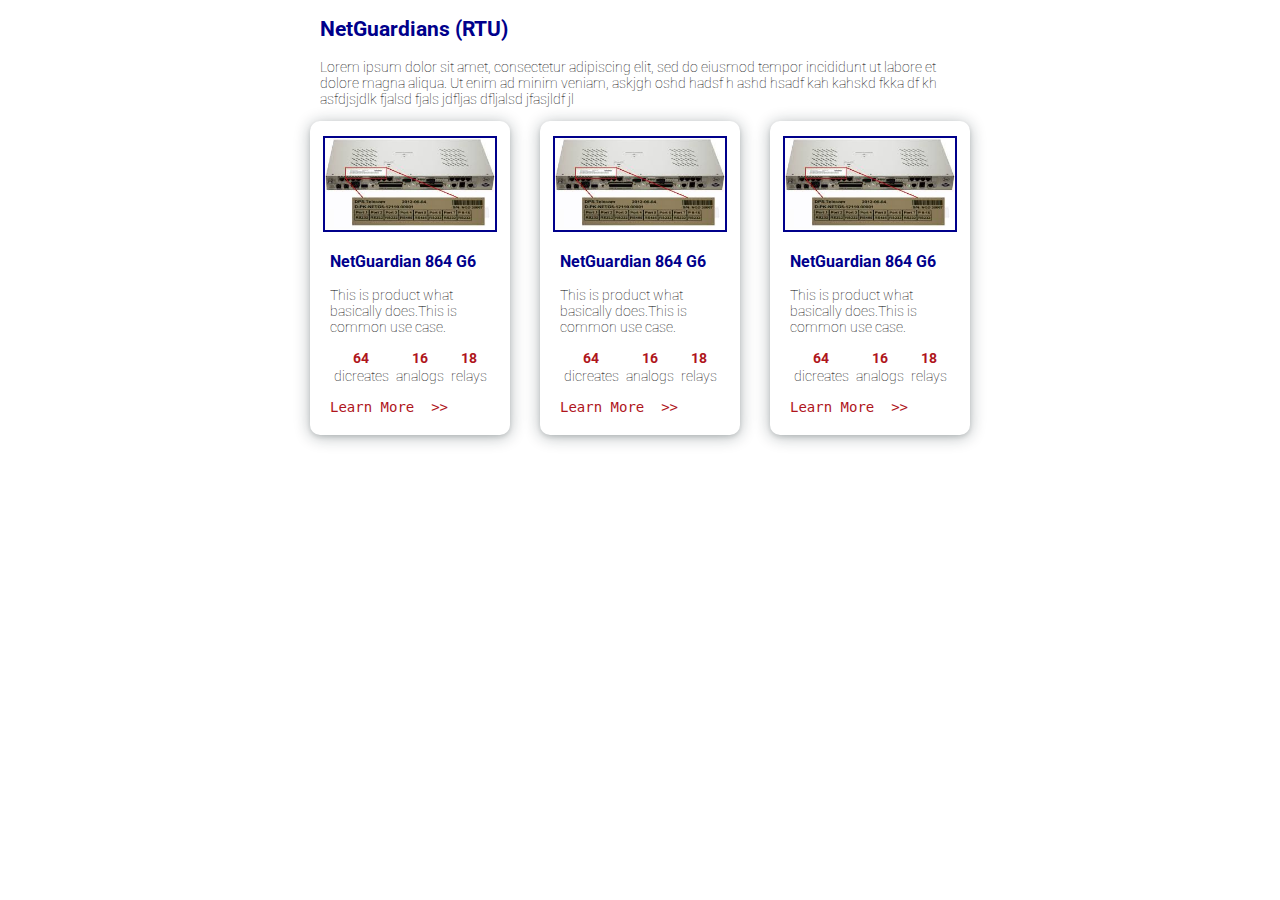
<file: index.html>
<!DOCTYPE html>
<html>

    <head>
        <TItle>DIGITIZI</TItle>
        <link rel="stylesheet" href="styles.css">
        <meta name="viewport" content="width=device-width, initial-scale=1.0">
        <link rel="preconnect" href="https://fonts.googleapis.com">
        <link rel="preconnect" href="https://fonts.gstatic.com" crossorigin>
        <link href="https://fonts.googleapis.com/css2?family=Roboto:ital,wght@0,300;0,400;0,700;1,400&display=swap" rel="stylesheet">

    </head>
    <body>
        
        <h2>NetGuardians (RTU)</h2>
        <p>Lorem ipsum dolor sit amet, consectetur adipiscing elit, sed do eiusmod tempor incididunt ut labore et dolore magna aliqua.
             Ut enim ad minim veniam, askjgh  oshd hadsf h ashd hsadf kah kahskd fkka df kh asfdjsjdlk fjalsd fjals jdfljas dfljalsd jfasjldf jl </p>
            <div class="container">
                <!-- product 1 -->
             <div class="card">
                <div class="image_container">
                <img class="card_image" src="images/images.jpeg" alt="product" >
             </div>
             <div class="discription">
                <h3>NetGuardian 864 G6</h3>
              
                <p>This is product what basically does.This is common use case.
               
            </p>
                <table class="table" >
                    <tr>
                    <th >64</th>
                    <th>16</th>
                    <th>18</th>
                  </tr>
                  <tr style="word-spacing: 10px;">
                    <td>dicreates</td>
                    <td>analogs</td>
                    <td>relays</td>
                </tr>
                </table>
               
                <a href="http://127.0.0.1:5500/index2.html" style="text-decoration: none;" target="_blank"><pre>Learn More  >></pre></a>

             </div>
            </div>
               <!-- product 2 -->
               <div class="card">
                <div class="image_container">
                <img class="card_image" src="images/images.jpeg" alt="product" >
             </div>
             <div class="discription">
                <h3>NetGuardian 864 G6</h3>
              
                <p>This is product what basically does.This is common use case.
               
            </p>
                <table class="table" >
                    <tr>
                    <th >64</th>
                    <th>16</th>
                    <th>18</th>
                  </tr>
                  <tr style="word-spacing: 10px;">
                    <td>dicreates</td>
                    <td>analogs</td>
                    <td>relays</td>
                </tr>
                </table>
               
                <a href="http://127.0.0.1:5500/index2.html" style="text-decoration: none;" target="_blank"><pre>Learn More  >></pre></a>

             </div>
            </div>
               <!-- product 3 -->
               <div class="card">
                <div class="image_container">
                <img class="card_image" src="images/images.jpeg" alt="product" >
             </div>
             <div class="discription">
                <h3>NetGuardian 864 G6</h3>
              
                <p>This is product what basically does.This is common use case.
               
            </p>
                <table class="table" >
                    <tr>
                    <th >64</th>
                    <th>16</th>
                    <th>18</th>
                  </tr>
                  <tr style="word-spacing: 10px;">
                    <td>dicreates</td>
                    <td>analogs</td>
                    <td>relays</td>
                </tr>
                </table>
               
                <a href="http://127.0.0.1:5500/index2.html" style="text-decoration: none;" target="_blank"><pre>Learn More  >></pre></a>

             </div>
            </div>
            <script src="scripts.js"></script>

           
    </body>
</html>
</file>
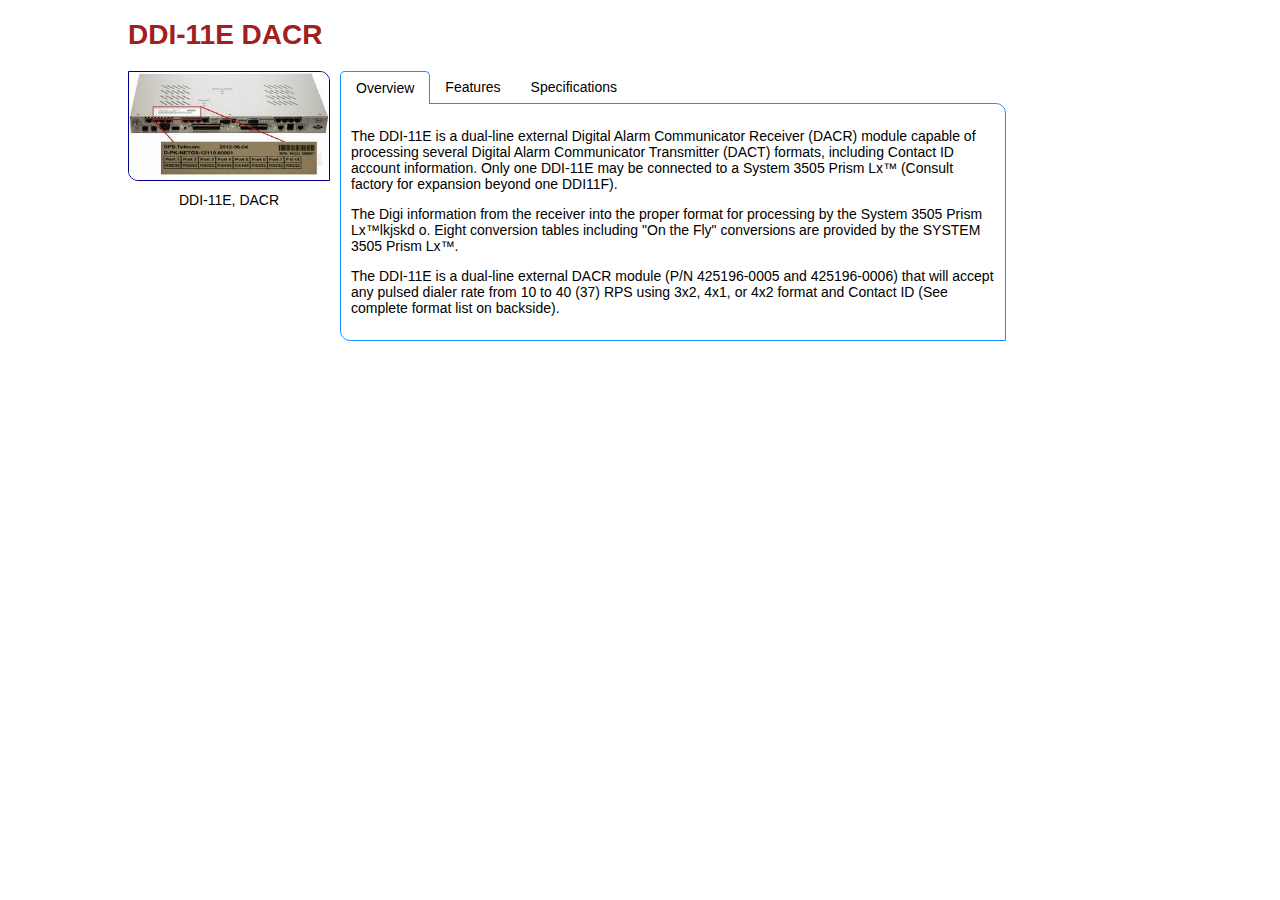
<file: index2.html>
<!DOCTYPE html>
<html lang="en">
<head>
    <meta charset="UTF-8">
    <meta name="viewport" content="width=device-width, initial-scale=1.0">
    <title>DDI-11E DACR</title>
    <link rel="stylesheet" href="styles2.css">
</head>
<body>
    
    <div class="container">
      
        <h1 class="title">DDI-11E DACR</h1>    
        <div class="content">
          
           
        
            <div class="image-section">
              
                <img src="images/images.jpeg" alt="DDI-11E DACR">
                <p class="image-caption">DDI-11E, DACR</p>
            </div>

            <div class="text-section">
                <div class="tabs">
                    <button onclick=display_Overview() id = "tab1" class="tab ">Overview</button>
                    <button onclick=display_Features() id = "tab2" class="tab">Features</button>
                    <button onclick=display_Spec() id = "tab3" class="tab">Specifications</button>
                </div>

                <div id="Overview" class="Overview">
                    <p>
                        The DDI-11E is a dual-line external Digital Alarm Communicator Receiver (DACR) module capable 
                        of processing several Digital Alarm Communicator Transmitter (DACT) formats, including Contact 
                        ID account information. Only one DDI-11E may be connected to a System 3505 Prism Lx™ (Consult 
                        factory for expansion beyond one DDI11F).
                    </p>
                    <p>
                        The Digi information from the receiver into the proper format for processing 
                        by the System 3505 Prism Lx™lkjskd o. Eight conversion tables including "On the Fly" conversions are 
                        provided by the SYSTEM 3505 Prism Lx™.
                    </p>
                    <p>
                        The DDI-11E is a dual-line external DACR module (P/N 425196-0005 and 425196-0006) that will accept 
                        any pulsed dialer rate from 10 to 40 (37) RPS using 3x2, 4x1, or 4x2 format and Contact ID 
                        (See complete format list on backside).
                    </p>
                </div>
                <div id ="F" class="Features">
                    <p>
                        The DDI-11E is a dual-line external Digital Alarm Communicator Receiver (DACR) module capable 
                        of processing several Digital .
                    </p>
                    <p>
                        The Digital Dialer Interface option allows the System 3505 Prism Lx™ to receive alarms through a 
                        dial-up telephone network (POTS line). The Dialer Option with Negative Dialer Option software 
                        provides conversion of coded information from the receiver into the proper format for processing 
                        by the System 3505 Prism Lx™. Eight conversion tables including "On the Fly" conversions are 
                        provided by the SYSTEM 3505 Prism Lx™.
                    </p>
                    <p>
                        The DDI-11E is a dual-line external DACR module (P/N 425196-0005 and 425196-0006) that will accept 
                        any pulsed dialer rate from 10 to 40 (37) RPS using 3x2, 4x1, or 4x2 format and Contact ID 
                        (See complete format list on backside).
                    </p>
                </div>
                <div id ="Spec" class="Specifications">
                    <p>
                        The DDI-11E is a dual-line external Digital Alarm Communicator Receiver (DACR) module capable 
                        of processing several Digital Alarm Communicator Transmitter (DACT) formats, including Contact 
                        ID account information. (Consult 
                        factory for expansion beyond one DDI11F).
                    </p>
                    <p>
                        The Digital Dialer Interface option allows the System 3505 Prism Lx™ to receive alarms through a 
                        dial-up telephone network (POTS line). The Dialer Option with Negative Dialer Option software 
                        provides conversion of coded information from the receiver into the proper format for processing 
                        by the System 3505 Prism Lx™. Eight conversion tables including "On the Fly" conversions are 
                        provided by the SYSTEM 3505 Prism Lx™.
                    </p>
                    <p>
                        The DDI-11E is a dual-line external DACR module (P/N 425196-0005 and 425196-0006) that will accept 
                        any pulsed dialer rate from 10 to 40 (37) RPS using 3x2, 4x1, or 4x2 format and Contact ID 
                        (See complete format list on backside).
                    </p>
                </div>
            </div>
        </div>
    </div>
    <script src="scripts.js"></script>

</body>
</html>
</file>
<file: styles.css>
.container{
    display: flex ;
    gap:50px;

}
body{
    margin: 25%;
    margin-top: 0;
    font-family: 'Roboto',  sans-serif;
    font-weight: lighter;
    font-size: 14px;

}
h2,h3{
    color: #00008b;
}
pre,th{
    color: #af151c;
}
.card{
    box-shadow: rgba(14, 30, 37, 0.12) 0px 2px 4px 0px, rgba(14, 30, 37, 0.32) 0px 2px 16px 0px;
    border-radius: 10px;
    width:45%;
    margin-inline: -10px;
    gap: 0.5rem;
}

.card_image{
    
    display: block;
    width: 100%;
    margin: auto;
    margin-top: 15px;
    border: 2px solid #00008b;
    
}
 .discription{
margin: 20px;
} 

.table{
   margin: auto;
    text-align: center;
    border-collapse: collapse;    
    width: 100%;
}

/* Responsive Design */
@media(min-width: 350px) and (max-width: 768px) {
    
    .container {
        flex-direction: column; /* Stack cards vertically */
        align-items: center; /* Center the cards */
    }
    .card_image{
    
        width: 85%;
    
    }
    .card{
        width: 100%;
    }
    

}

@media (min-width: 1024px) {
   
    .card_image{
    
     
        width: 85%;
       
    }
    .container {
        flex-direction: row; /* Stack cards vertically */
        align-items: center; /* Center the cards */
    }
}
</file>
<file: styles2.css>
body {
    
    background-color: white;
    font-family: 'Roboto',  sans-serif;
    font-weight: lighter;
    font-size: 14px;
    margin: 10%;
    margin-top: 0;
}

.container {
   

   
}

.title {
    color: #a02020;
    text-align: left;
    font-size: 28px;
    margin-bottom: 20px;
}

.content {
    display: flex;
    gap:10px;

}

.image-section {
    
    text-align: center;
}

.image-section img {
    width: 100%;
    max-width: 200px;
    border-radius: 0 10px 0 10px;
    border: 1px solid #00008b;
}

.image-caption {
    font-size: 14px;

    margin-top: 8px;
}

.text-section {
    width: 65%;
}

.tabs {
    display: flex;
    /* gap: 10px; */

    position: absolute;
}

.tab {
    padding: 8px 15px;
    border: 1px solid #1e90ff;
    border-bottom: 0;
    background: white;
    border-radius: 5px 5px 0 0;
    cursor: pointer;
    font-size: 14px;
    
}
#tab2,#tab3 {
    border: 0px solid #1e90ff;
    background-color: transparent;
}


.Overview{
    font-size: 14px;
    padding: 10px;
    border: 1px solid #1e90ff;
    border-radius: 0 10px 0 10px;
    margin-top: 32px;


}
.Features{
    display: none;
    font-size: 14px;
    padding: 10px;
    border: 1px solid #1e90ff;
    border-radius: 0 10px 0 10px;
    margin-top: 32px;
}
.Specifications{
    display: none;
    font-size: 14px;
    padding: 10px;
    border: 1px solid #1e90ff;
    border-radius: 0 10px 0 10px;
    margin-top: 32px;
}
.text-section {
    width: 65%;
    border-radius: 10px; /* Rounded corners */
}


/* Responsive Design */
@media(min-width: 350px) and (max-width: 600px){
    
   .content{
    flex-direction: column;
   }
   .text-section{
    width: 100%;
   }
   

}
</file>
